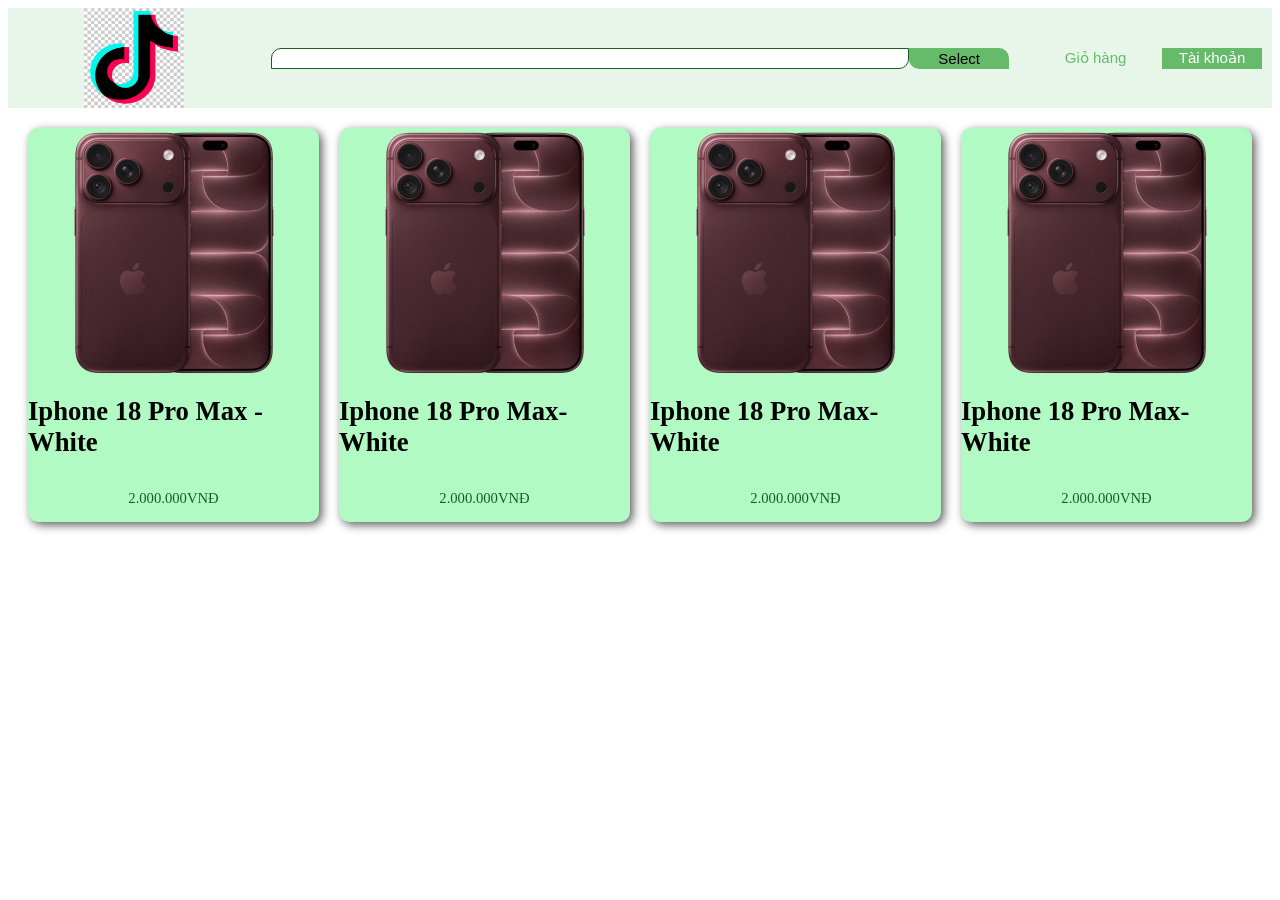
<file: index.html>
<!DOCTYPE html>
<html lang="en">
<head>
    <meta charset="UTF-8">
    <meta name="viewport" content="width=device-width, initial-scale=1.0">
    <title>Document</title>
    <link rel="stylesheet" href="22.css">
</head>
<body>
    <div class="header-grid-container">
        <div class="logo-container">
            <img class="logo" height="100px" width="100px" src="final.png">
        </div>
        <div class="search-container">
            <input class="search-input" type="text">
            <button class="search-button">Select</button>
        </div>
        <div class="cart-account-container">
            <button class="cart-button">Giỏ hàng</button>
            <button class="account-button">Tài khoản</button>
        </div>
    </div>

    <div class="all-product-container">
        <div class="item-product-container">
            <img src="product-img.png" class="product-img">
            <h1 class="product-title">Iphone 18 Pro Max - White</h1>
            <p class="product-price">2.000.000VNĐ</p>
        </div>
        <div class="item-product-container">
            <img src="product-img.png" class="product-img">
            <h1 class="product-title">Iphone 18 Pro Max-White</h1>
            <p class="product-price">2.000.000VNĐ</p>
        </div>
        <div class="item-product-container">
            <img src="product-img.png" class="product-img">
            <h1 class="product-title">Iphone 18 Pro Max-White</h1>
            <p class="product-price">2.000.000VNĐ</p>
        </div>
        <div class="item-product-container">
            <img src="product-img.png" class="product-img">
            <h1 class="product-title">Iphone 18 Pro Max-White</h1>
            <p class="product-price">2.000.000VNĐ</p>
        </div>
    </div>
</body>
</html>
</file>
<file: 22.css>
:root{
    --color-primary: #E8F5E9;
    --color-secondary: #A5D6A7;
    --color-third: #66BB6A;
    --color-fourth: #1B5E20;
}

.header-grid-container{
    display: grid;
    grid-template-columns: 1fr 3fr 1fr;
}

.logo-container{
    background: var(--color-primary);
    display: grid;
    place-items: center;
}

.cart-account-container{
    background: var(--color-primary);
    padding: 10px;
    display: grid;
    place-items: center;
    color: rgb(31, 186, 96);
    grid-template-columns: 1fr auto;
}

.search-container{
    background: var(--color-primary);
    padding: 10px;
    display: grid;
    place-items: center;
    color: rgb(31, 186, 96);
    grid-template-columns: 1fr auto;
}

.logo{
    height: 100px;
    width: 100px;
}

.search-input{
    width: 100%;
    box-sizing: border-box;
    font-size: 15px;
    border: 1px solid var(--color-fourth);
    border-radius: 10px 0px 10px 0px;
}

.search-button{
    background-color: var(--color-third);
    min-width: 100px;
    min-height: 21px;
    font-size: 15px;
    border: none;
    border-radius: 0px 10px 0px 10px;
}

.cart-button{
    background-color: var(--color-primary);
    min-width: 100px;
    min-height: 21px;
    font-size: 15px;
    border: none;
    color: var(--color-third);
}

.account-button{
    background-color: var(--color-third);
    min-width: 100px;
    min-height: 21px;
    font-size: 15px;
    border: none;
    color: white;
}

.all-product-container{
    margin: 10px;
    padding: 10px;
    display: grid;
    grid-template-columns: 1fr 1fr 1fr 1fr;
    gap: 20px;
}

.product-img{
    max-height: 250px;
    max-width: 250px;
    min-height: 240px;
}

.product-title{
    font-size: 20pt;
    color: black;
}

.product-price{
    font-size: 11pt;
    color: var(--color-fourth);
}

.item-product-container{
    background-color: rgb(178, 250, 196);
    border-radius: 10px;
    display: grid;
    place-items: center;
    box-shadow: rgba(0, 0, 0, 0.636) 3px 3px 10px 0px;
}
</file>
